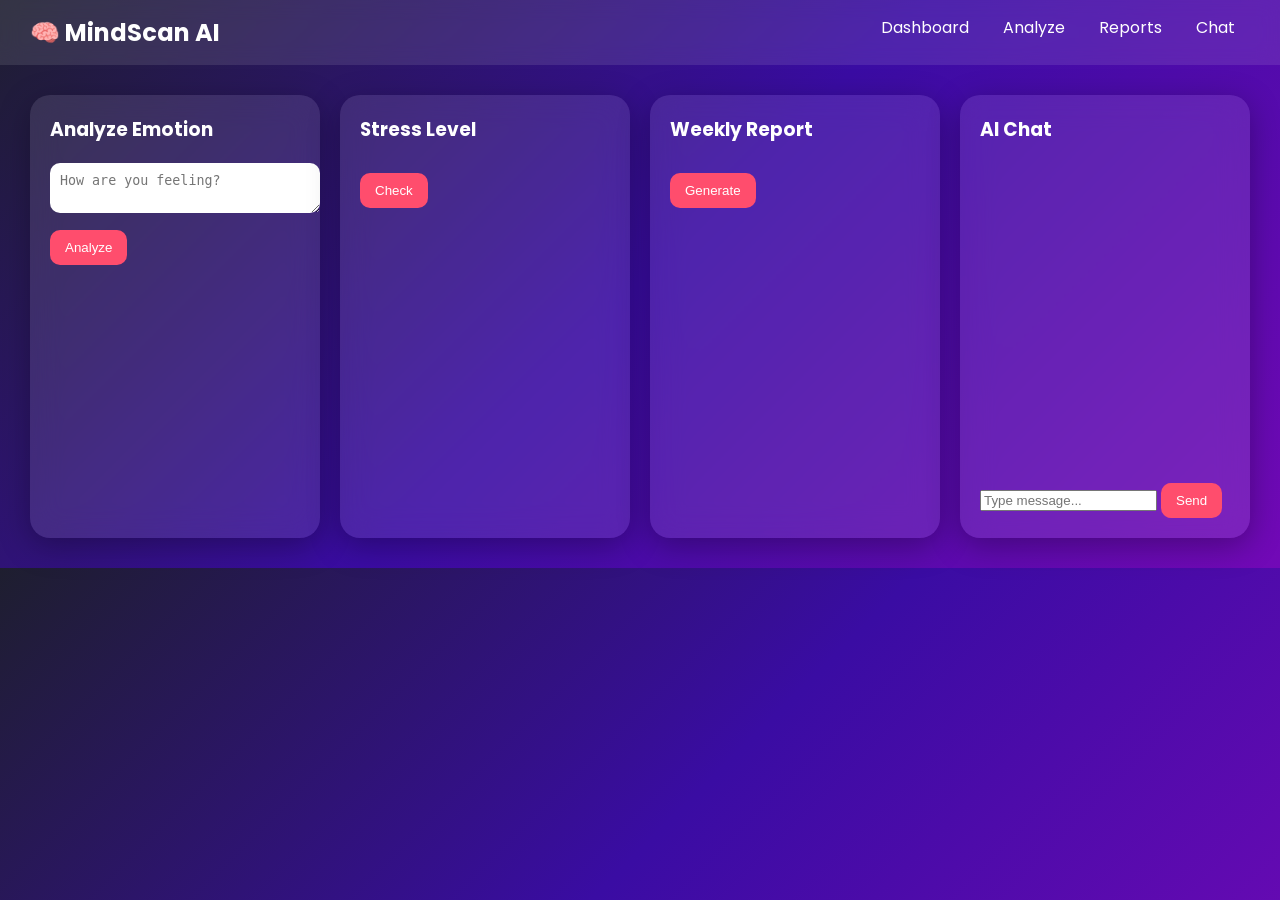
<file: mindscan-ai-flask/mindscan-ai-flask/mindscan-ai-flask/templates/index.html>
<!DOCTYPE html>
<html lang="en">
<head>
<meta charset="UTF-8">
<title>MindScan AI</title>

<link href="https://fonts.googleapis.com/css2?family=Poppins:wght@300;500;700&display=swap" rel="stylesheet">

<style>
body {
    margin: 0;
    font-family: 'Poppins', sans-serif;
    background: linear-gradient(135deg, #1e1e2f, #3a0ca3, #7209b7);
    color: white;
}

/* NAVBAR */
.navbar {
    display: flex;
    justify-content: space-between;
    padding: 15px 30px;
    background: rgba(255,255,255,0.1);
    backdrop-filter: blur(10px);
}

.navbar h2 {
    margin: 0;
}

.nav-links a {
    margin: 0 15px;
    color: white;
    text-decoration: none;
}

/* CARDS */
.container {
    display: grid;
    grid-template-columns: repeat(auto-fit, minmax(250px, 1fr));
    gap: 20px;
    padding: 30px;
}

.card {
    background: rgba(255,255,255,0.1);
    border-radius: 20px;
    padding: 20px;
    backdrop-filter: blur(15px);
    box-shadow: 0 8px 32px rgba(0,0,0,0.3);
    transition: 0.3s;
}

.card:hover {
    transform: scale(1.05);
}

/* INPUT */
textarea {
    width: 100%;
    padding: 10px;
    border-radius: 10px;
    border: none;
    outline: none;
}

button {
    margin-top: 10px;
    padding: 10px 15px;
    border: none;
    border-radius: 10px;
    background: #ff4d6d;
    color: white;
    cursor: pointer;
}

/* CHAT */
.chat-box {
    height: 300px;
    overflow-y: auto;
    margin-bottom: 10px;
}

.message {
    padding: 10px;
    margin: 5px;
    border-radius: 10px;
}

.user {
    background: #4361ee;
    text-align: right;
}

.bot {
    background: #2ec4b6;
}

/* TITLE */
h3 {
    margin-top: 0;
}
</style>
</head>

<body>

<div class="navbar">
    <h2>🧠 MindScan AI</h2>
    <div class="nav-links">
        <a href="/dashboard">Dashboard</a>
        <a href="/analyse">Analyze</a>
        <a href="/report">Reports</a>
        <a href="/chatbot">Chat</a>
    </div>
</div>

<div class="container">

    <!-- Analyze -->
    <div class="card">
        <h3>Analyze Emotion</h3>
        <textarea id="textInput" placeholder="How are you feeling?"></textarea>
        <button onclick="analyze()">Analyze</button>
        <p id="result"></p>
    </div>

    <!-- Stress -->
    <div class="card">
        <h3>Stress Level</h3>
        <button onclick="getStress()">Check</button>
        <p id="stress"></p>
    </div>

    <!-- Weekly -->
    <div class="card">
        <h3>Weekly Report</h3>
        <button onclick="weekly()">Generate</button>
        <pre id="weekly"></pre>
    </div>

    <!-- Chat -->
    <div class="card">
        <h3>AI Chat</h3>
        <div class="chat-box" id="chatBox"></div>
        <input id="chatInput" placeholder="Type message...">
        <button onclick="sendMessage()">Send</button>
    </div>

</div>

<script>
let token = "PASTE_YOUR_JWT_TOKEN_HERE"

function analyze() {
    let text = document.getElementById("textInput").value

    fetch("/analysis/analyze", {
        method: "POST",
        headers: {
            "Content-Type": "application/json",
            "Authorization": "Bearer " + token
        },
        body: JSON.stringify({ text })
    })
    .then(res => res.json())
    .then(data => {
        document.getElementById("result").innerText =
            `Emotion: ${data.emotion} | Suggestion: ${data.suggestion}`
    })
}

function getStress() {
    fetch("/analysis/stress-level", {
        headers: { "Authorization": "Bearer " + token }
    })
    .then(res => res.json())
    .then(data => {
        document.getElementById("stress").innerText =
            `${data.stress_level}`
    })
}

function weekly() {
    fetch("/analysis/weekly-report", {
        headers: { "Authorization": "Bearer " + token }
    })
    .then(res => res.json())
    .then(data => {
        document.getElementById("weekly").innerText =
            JSON.stringify(data, null, 2)
    })
}

function sendMessage() {
    let msg = document.getElementById("chatInput").value

    fetch("/analysis/chatbot", {
        method: "POST",
        headers: {
            "Content-Type": "application/json",
            "Authorization": "Bearer " + token
        },
        body: JSON.stringify({ message: msg })
    })
    .then(res => res.json())
    .then(data => {
        let box = document.getElementById("chatBox")

        box.innerHTML += `<div class="message user">${msg}</div>`
        box.innerHTML += `<div class="message bot">${data.reply}</div>`
    })
}
</script>

</body>
</html>
</file>
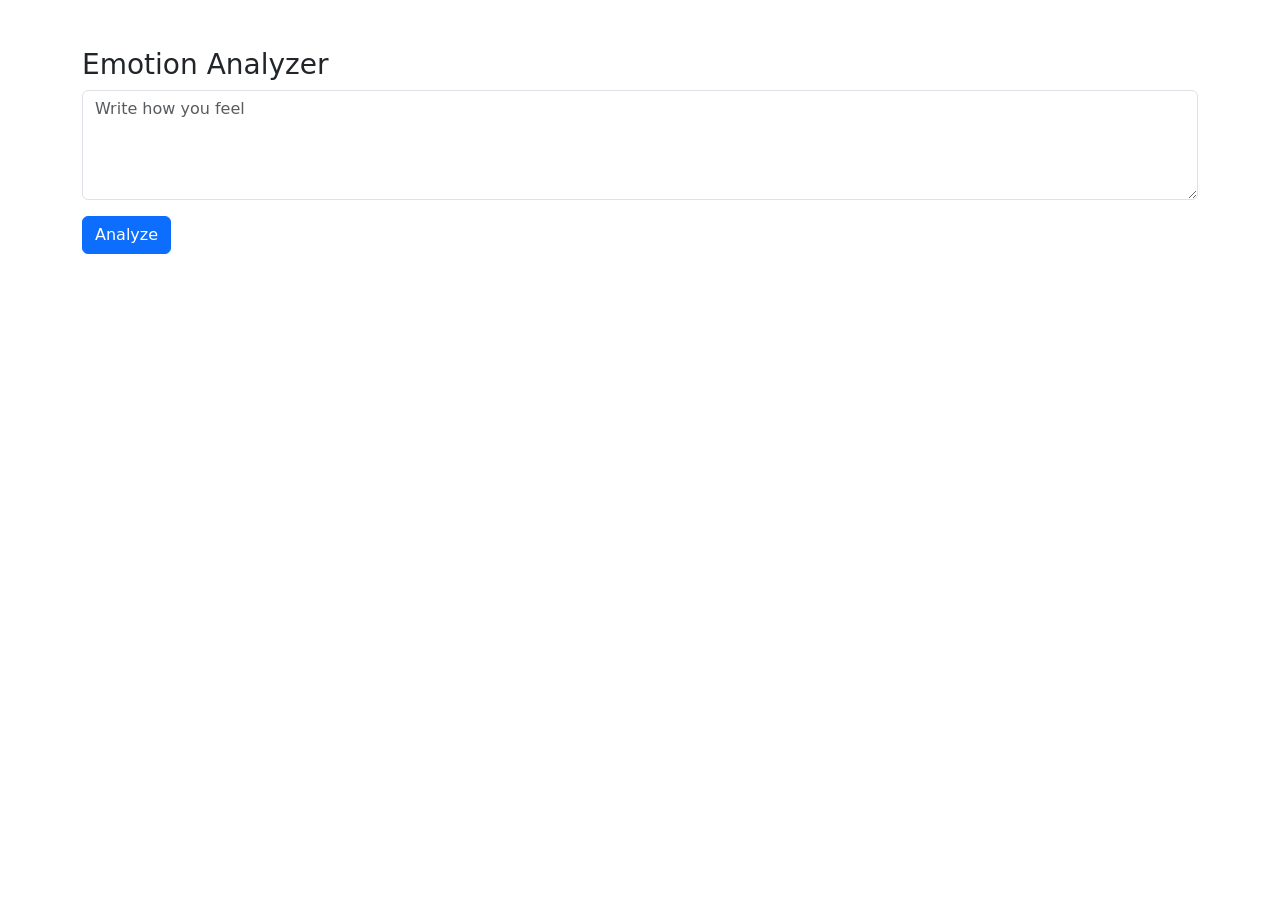
<file: mindscan-ai-flask/mindscan-ai-flask/mindscan-ai-flask/analyze.html>
<!DOCTYPE html>
<html>

<head>

<title>Emotion Analysis</title>

<link href="https://cdn.jsdelivr.net/npm/bootstrap@5.3.2/dist/css/bootstrap.min.css" rel="stylesheet">

</head>

<body>

<div class="container mt-5">

<h3>Emotion Analyzer</h3>

<textarea class="form-control" id="text" rows="4" placeholder="Write how you feel"></textarea>

<button class="btn btn-primary mt-3" onclick="analyze()">Analyze</button>

<h4 class="mt-3" id="result"></h4>

</div>

<script>

async function analyze(){

let token=localStorage.getItem("token")

let text=document.getElementById("text").value

let res=await fetch("http://127.0.0.1:5000/analysis/social",{

method:"POST",

headers:{
"Content-Type":"application/json",
"Authorization":"Bearer "+token
},

body:JSON.stringify({
text:text
})

})

let data=await res.json()

document.getElementById("result").innerText=
"Emotion: "+data.label+" ("+(data.score*100).toFixed(1)+"%)"

}

</script>

</body>

</html>
</file>
